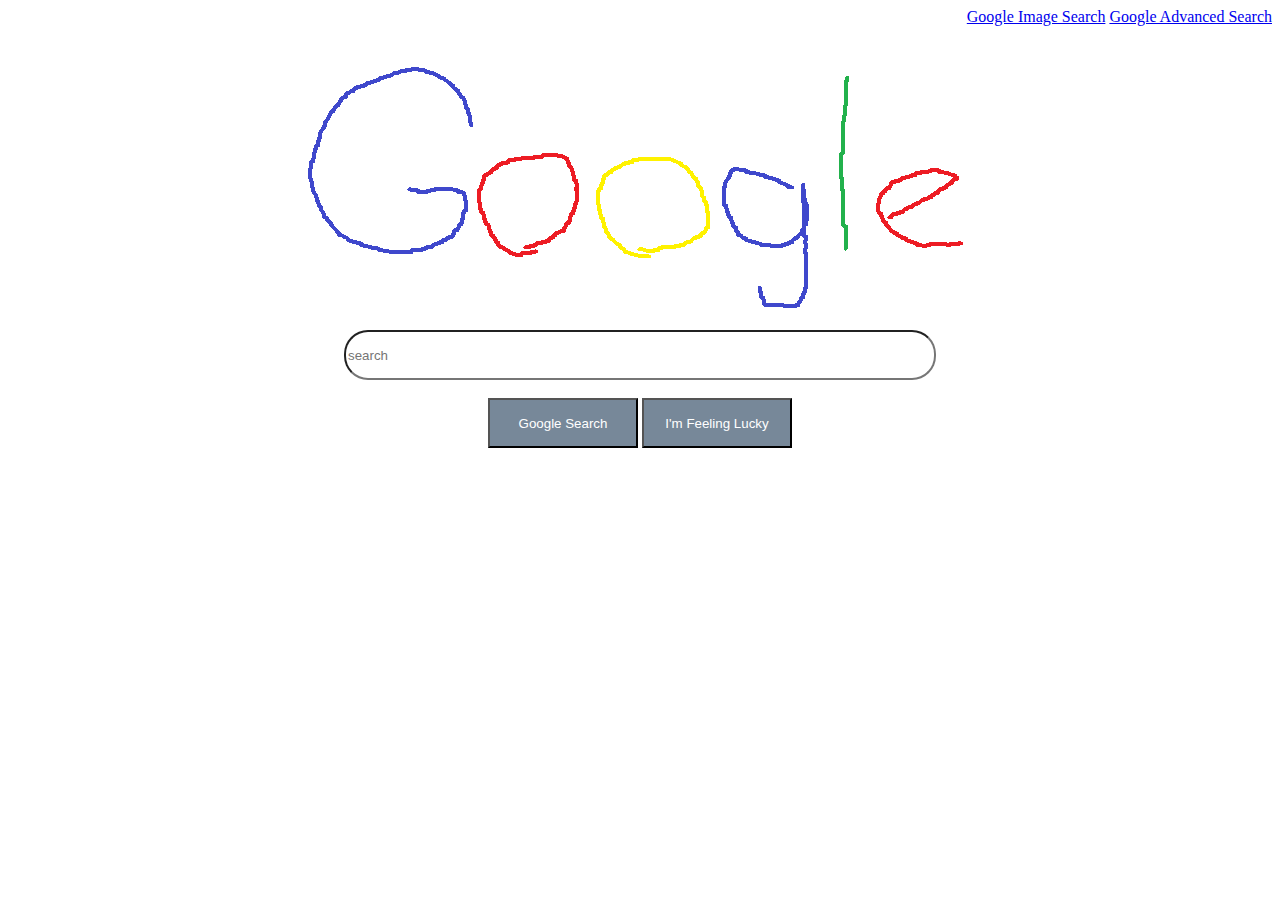
<file: index.html>
<!DOCTYPE html>
<html lang="en">
    <head>
        <!-- https://stenevang.wordpress.com/2013/02/22/google-advanced-power-search-url-request-parameters/ -->
        <title>Search</title>
        <link rel="stylesheet" href="style/style.css">
        <style>
            #text {
                box-sizing: border-box;
                border-radius: 24px;
                width: 592px;
                height: 50px;
            }
            #text:hover {
                border-radius: 24px;
                border: 3px solid black;
            }
            button {
                width: 150px;
                height: 50px;
                color: white;
                background-color:lightslategray;
            }
        </style>
    </head>
    <body>
        <div class="link" align="right">
            <a href="images.html">Google Image Search</a>
            <a href="advanced.html">Google Advanced Search</a>
        </div>
        <div class="Logo">
            <img src="logo/logo.png" id="logo" alt="Google">
        </div>
        <div class="form">
            <form align="center" action="https://google.com/search">
                <input type="text" id="text" placeholder="search" name="q" autocomplete="off">
                <br />
                <br />
                <button type="submit" class="submit">Google Search</button>
                <button type="submit" name="btnI" value="I&apos;m+Feeling+Lucky" class="submit">I'm Feeling Lucky</button>
            </form>
        </div>
    </body>
</html>
</file>
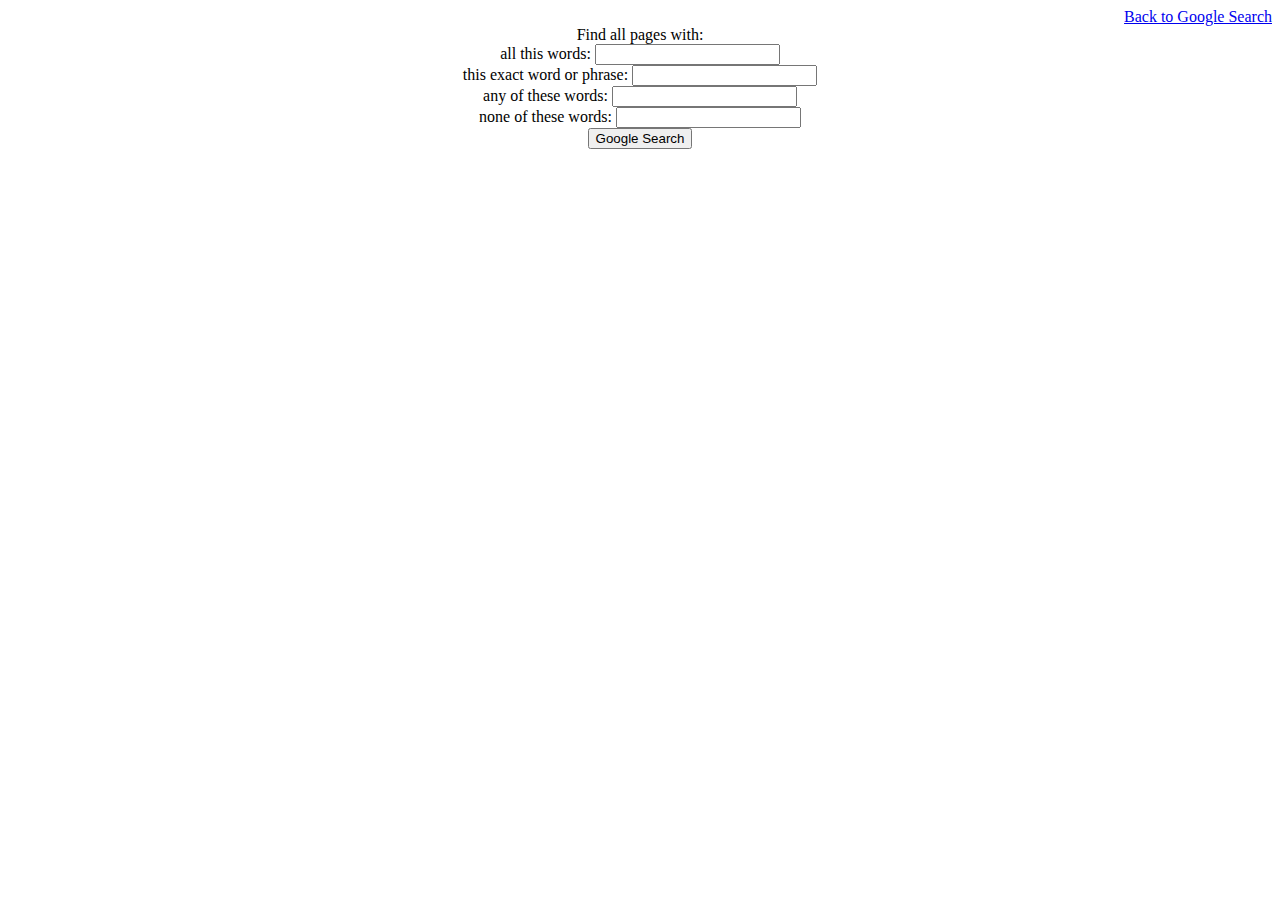
<file: advanced.html>
<!DOCTYPE html>
<html lang="en">
    <head>
        <title>Advanced Search</title>
        <style>
            .link {
                text-align: right;
            }
            .form {
                text-align: center;
            }
            .form > .form_option {
                padding: 5px;
                text-align: left;
            }
        </style>
    </head>
    <body>
        <div class="link">
            <a href="index.html">Back to Google Search</a>
        </div>
        <div class="form">
            Find all pages with:
            <form action="https://google.com/advanced_search">
                <div class="form_option">
                    all this words: <input type="text" autocomplete="off">
                </div>
                <div class="form_option">
                    this exact word or phrase: <input type="text" autocomplete="off">
                </div>
                <div class="form_option">
                    any of these words: <input type="text" autocomplete="off">
                </div>
                <div class="form_option">
                    none of these words: <input type="text" autocomplete="off">
                </div>
                <input type="submit" value="Google Search">
            </form>
        </div>
    </body>
</html>
</file>
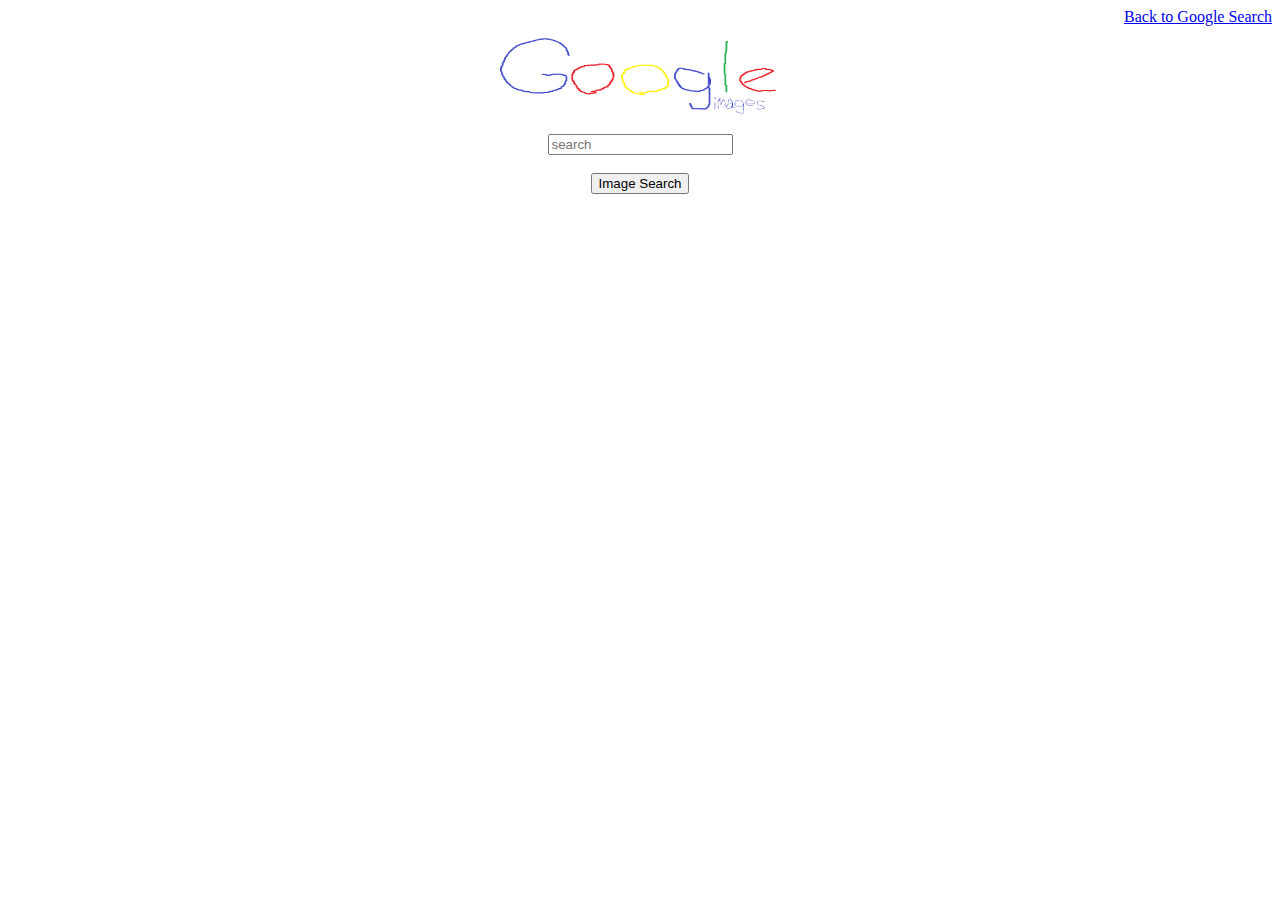
<file: images.html>
<!DOCTYPE html>
<html lang="en">
    <head>
        <title>Image Search</title>
        <link rel="stylesheet" href="style/style.css">
    <body>
        <div class="link">
            <a href="index.html">Back to Google Search</a>
        </div>
        <div class="Logo">
            <img src="logo/isch.png" id="logo" width="290px" height="90px">
        </div>
        <div class="form">
            <form action="https://google.com/search">
                <br>
                <input type="text" placeholder="search" name="q" autocomplete="off">
                <input type="hidden" name="tbm" value="isch">
                <br>
                <br>
                <input type="submit" value="Image Search">
            </form>
        </div>
    </body>
</html>
</file>
<file: style/style.css>
.link {
    text-align: right;
}
#logo {
    margin-left: auto;
    margin-right: auto;
    display: block;
}
.form {
    text-align: center;
}
</file>
